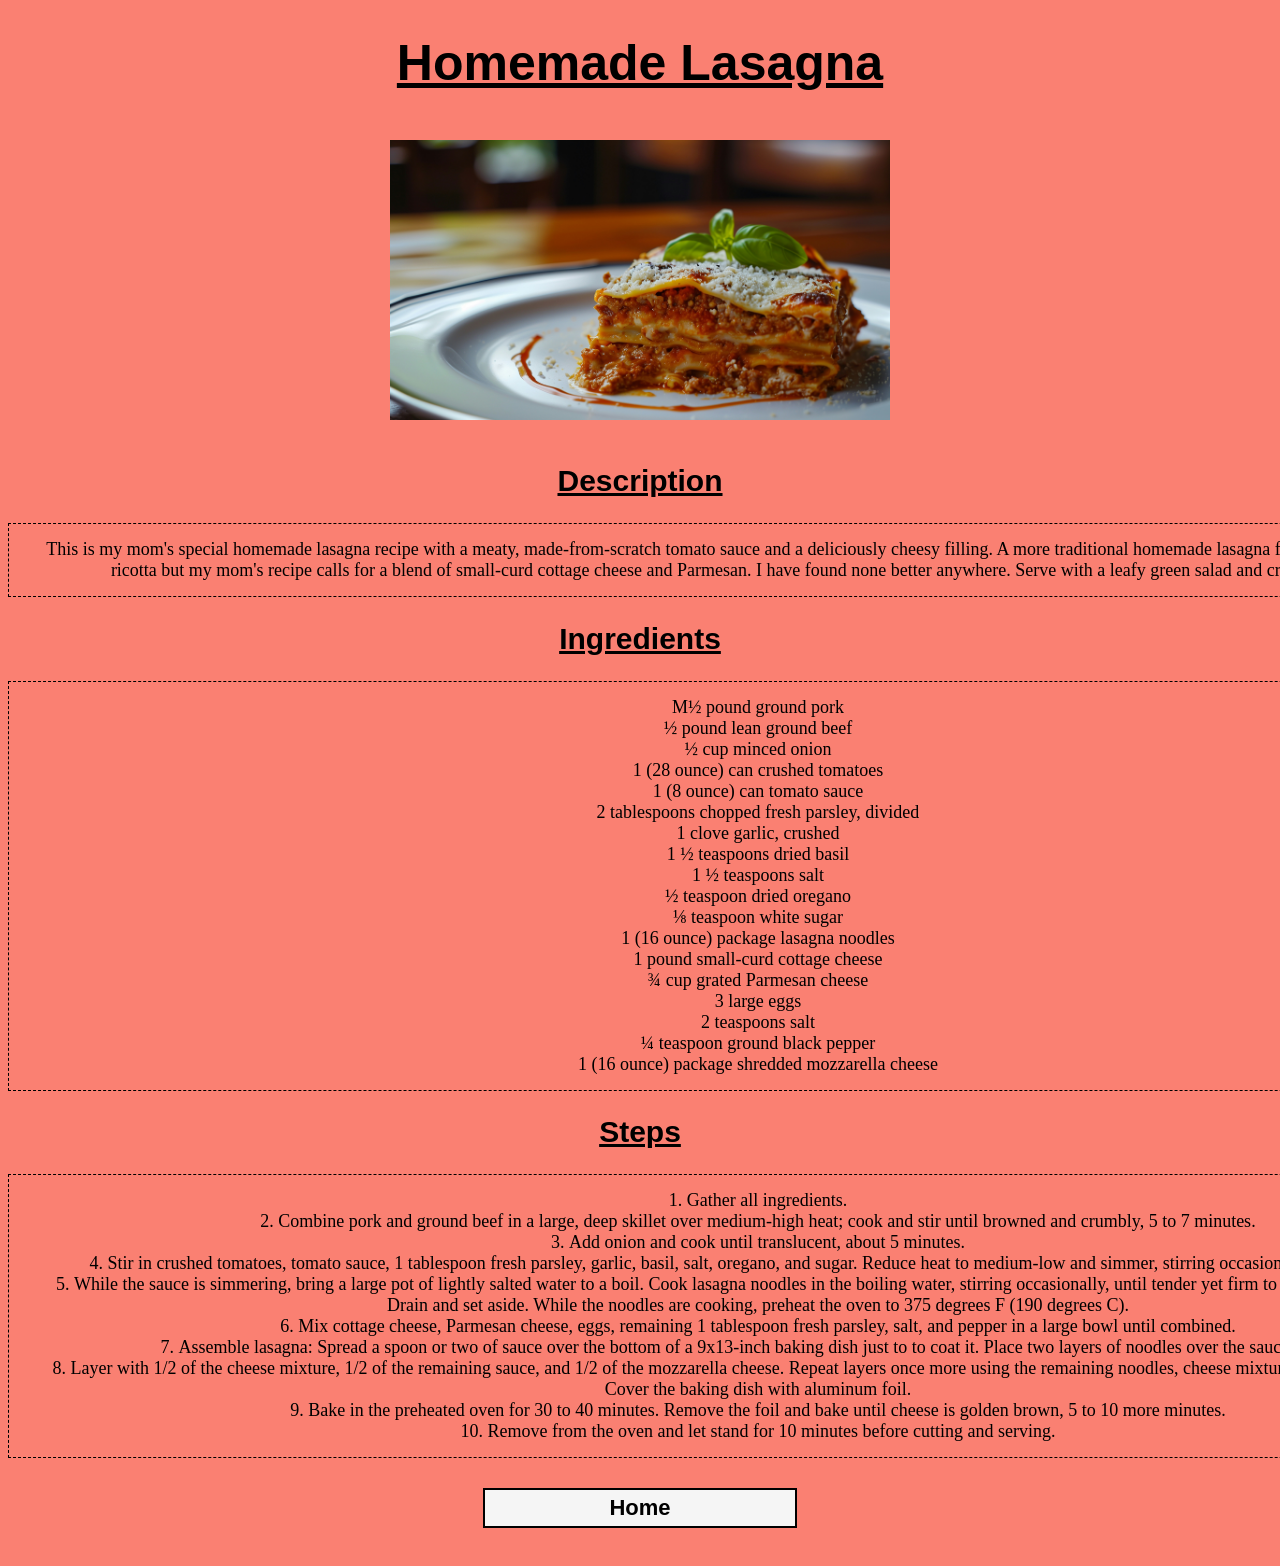
<file: recipes/lasagna.html>
<!DOCTYPE html>
<html lang="en">
<head>
    <meta charset="UTF-8">
    <meta name="viewport" content="width=device-width, initial-scale=1.0">
    <title>Homemade Lasagna</title>
    <link rel="stylesheet" href="../style.css">
</head>
<body>
    <div class="container">
        <h1 class="recipe-title">Homemade Lasagna</h1>
        <img src="../images/lasagna.jpg" alt="A portion of a homemade lasagna on a plate" width="600">

        <h2 class="recipe-subtitle">Description</h2>
        <p class="recipe-description">This is my mom's special homemade lasagna recipe with a meaty, made-from-scratch tomato sauce and a deliciously cheesy filling. A more traditional homemade lasagna filling would be made with ricotta but my mom's recipe calls for a blend of small-curd cottage cheese and Parmesan. I have found none better anywhere. Serve with a leafy green salad and crusty garlic bread.</p>
        
        <h2 class="recipe-subtitle">Ingredients</h2>
        <ul class="recipe-ingredients">
            <li>M½ pound ground pork</li>
            <li>½ pound lean ground beef</li>
            <li>½ cup minced onion</li>
            <li>1 (28 ounce) can crushed tomatoes</li>
            <li>1 (8 ounce) can tomato sauce</li>
            <li>2 tablespoons chopped fresh parsley, divided</li>
            <li>1 clove garlic, crushed</li>
            <li>1 ½ teaspoons dried basil</li>
            <li>1 ½ teaspoons salt</li>
            <li>½ teaspoon dried oregano</li>
            <li>⅛ teaspoon white sugar</li>
            <li>1 (16 ounce) package lasagna noodles</li>
            <li>1 pound small-curd cottage cheese</li>
            <li>¾ cup grated Parmesan cheese</li>
            <li>3 large eggs</li>
            <li>2 teaspoons salt</li>
            <li>¼ teaspoon ground black pepper</li>
            <li>1 (16 ounce) package shredded mozzarella cheese</li>        
        </ul>

        <h2 class="recipe-subtitle">Steps</h2>
        <ol class="recipe-steps">
            <li>Gather all ingredients.</li>
            <li>Combine pork and ground beef in a large, deep skillet over medium-high heat; cook and stir until browned and crumbly, 5 to 7 minutes.</li>
            <li>Add onion and cook until translucent, about 5 minutes.</li>
            <li>Stir in crushed tomatoes, tomato sauce, 1 tablespoon fresh parsley, garlic, basil, salt, oregano, and sugar. Reduce heat to medium-low and simmer, stirring occasionally, for 30 minutes.</li>
            <li>While the sauce is simmering, bring a large pot of lightly salted water to a boil. Cook lasagna noodles in the boiling water, stirring occasionally, until tender yet firm to the bite, 8 to 10 minutes. Drain and set aside. While the noodles are cooking, preheat the oven to 375 degrees F (190 degrees C).</li>
            <li>Mix cottage cheese, Parmesan cheese, eggs, remaining 1 tablespoon fresh parsley, salt, and pepper in a large bowl until combined.</li>
            <li>Assemble lasagna: Spread a spoon or two of sauce over the bottom of a 9x13-inch baking dish just to to coat it. Place two layers of noodles over the sauce to cover.</li>
            <li>Layer with 1/2 of the cheese mixture, 1/2 of the remaining sauce, and 1/2 of the mozzarella cheese. Repeat layers once more using the remaining noodles, cheese mixture, sauce, and mozzarella. Cover the baking dish with aluminum foil.</li>
            <li>Bake in the preheated oven for 30 to 40 minutes. Remove the foil and bake until cheese is golden brown, 5 to 10 more minutes.</li>
            <li>Remove from the oven and let stand for 10 minutes before cutting and serving.</li>
        </ol>

        <a class="footer-menu" href="../index.html">Home</a>
    </div>
</body>
</html>
</file>
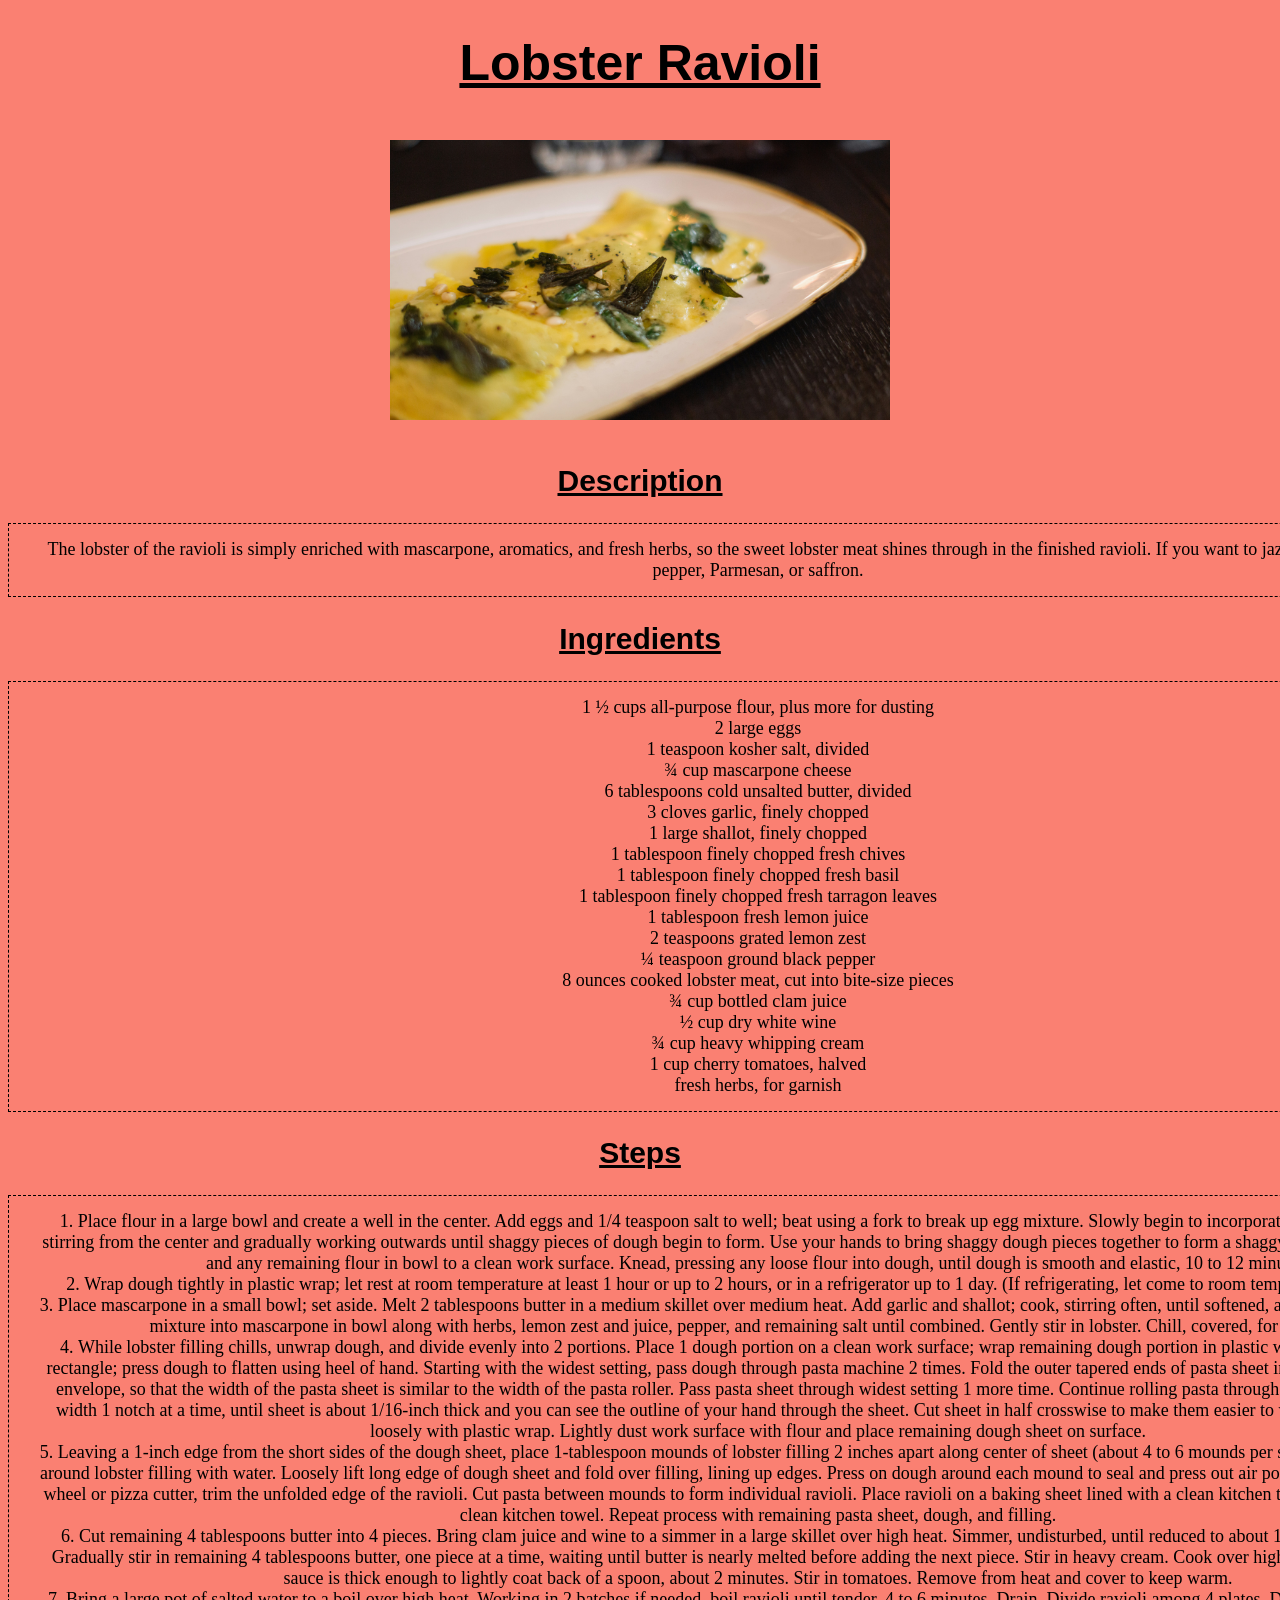
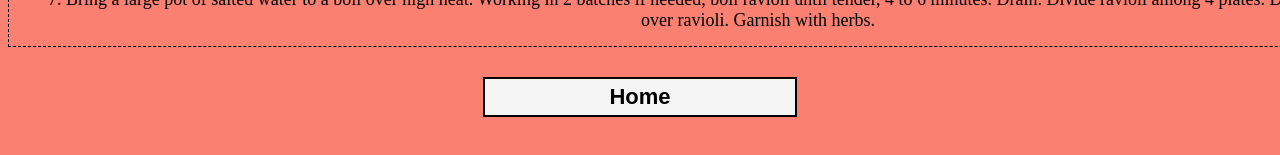
<file: recipes/ravioli.html>
<!DOCTYPE html>
<html lang="en">
<head>
    <meta charset="UTF-8">
    <meta name="viewport" content="width=device-width, initial-scale=1.0">
    <title>Lobster Ravioli</title>
    <link rel="stylesheet" href="../style.css">
</head>
<body>
    <div class="container">
        <h1 class="recipe-title">Lobster Ravioli</h1>
        <img src="../images/ravioli.jpg" alt="lobster ravioli coverered with cheese and greens on a white plate" width="600">

        <h2 class="recipe-subtitle">Description</h2>
        <p class="recipe-description">The lobster of the ravioli is simply enriched with mascarpone, aromatics, and fresh herbs, so the sweet lobster meat shines through in the finished ravioli. If you want to jazz it up, add some cayenne pepper, Parmesan, or saffron.</p>
        
        <h2 class="recipe-subtitle">Ingredients</h2>
        <ul class="recipe-ingredients">
            <li>1 ½ cups all-purpose flour, plus more for dusting</li>
            <li>2 large eggs</li>
            <li>1 teaspoon kosher salt, divided</li>
            <li>¾ cup mascarpone cheese</li>
            <li>6 tablespoons cold unsalted butter, divided</li>
            <li>3 cloves garlic, finely chopped</li>
            <li>1 large shallot, finely chopped</li>
            <li>1 tablespoon finely chopped fresh chives</li>
            <li>1 tablespoon finely chopped fresh basil</li>
            <li>1 tablespoon finely chopped fresh tarragon leaves</li>
            <li>1 tablespoon fresh lemon juice</li>
            <li>2 teaspoons grated lemon zest</li>
            <li>¼ teaspoon ground black pepper</li>
            <li>8 ounces cooked lobster meat, cut into bite-size pieces</li>
            <li>¾ cup bottled clam juice</li>
            <li>½ cup dry white wine</li>
            <li>¾ cup heavy whipping cream</li>
            <li>1 cup cherry tomatoes, halved</li>
            <li>fresh herbs, for garnish</li>        
        </ul>

        <h2 class="recipe-subtitle">Steps</h2>
        <ol class="recipe-steps">
            <li>Place flour in a large bowl and create a well in the center. Add eggs and 1/4 teaspoon salt to well; beat using a fork to break up egg mixture. Slowly begin to incorporate flour into egg mixture, stirring from the center and gradually working outwards until shaggy pieces of dough begin to form. Use your hands to bring shaggy dough pieces together to form a shaggy ball. Transfer shaggy ball and any remaining flour in bowl to a clean work surface. Knead, pressing any loose flour into dough, until dough is smooth and elastic, 10 to 12 minutes.</li>
            <li>Wrap dough tightly in plastic wrap; let rest at room temperature at least 1 hour or up to 2 hours, or in a refrigerator up to 1 day. (If refrigerating, let come to room temperature before rolling.)</li>
            <li>Place mascarpone in a small bowl; set aside. Melt 2 tablespoons butter in a medium skillet over medium heat. Add garlic and shallot; cook, stirring often, until softened, about 2 minutes. Stir shallot mixture into mascarpone in bowl along with herbs, lemon zest and juice, pepper, and remaining salt until combined. Gently stir in lobster. Chill, covered, for 15 minutes.</li>
            <li>While lobster filling chills, unwrap dough, and divide evenly into 2 portions. Place 1 dough portion on a clean work surface; wrap remaining dough portion in plastic wrap. Shape dough into a rectangle; press dough to flatten using heel of hand. Starting with the widest setting, pass dough through pasta machine 2 times. Fold the outer tapered ends of pasta sheet in toward the center like an envelope, so that the width of the pasta sheet is similar to the width of the pasta roller. Pass pasta sheet through widest setting 1 more time. Continue rolling pasta through machine, reducing roller width 1 notch at a time, until sheet is about 1/16-inch thick and you can see the outline of your hand through the sheet. Cut sheet in half crosswise to make them easier to work with. Cover 1 sheet loosely with plastic wrap. Lightly dust work surface with flour and place remaining dough sheet on surface.</li>
            <li>Leaving a 1-inch edge from the short sides of the dough sheet, place 1-tablespoon mounds of lobster filling 2 inches apart along center of sheet (about 4 to 6 mounds per sheet). Lightly brush dough around lobster filling with water. Loosely lift long edge of dough sheet and fold over filling, lining up edges. Press on dough around each mound to seal and press out air pockets. Using a fluted pastry wheel or pizza cutter, trim the unfolded edge of the ravioli. Cut pasta between mounds to form individual ravioli. Place ravioli on a baking sheet lined with a clean kitchen towel. Cover with a second clean kitchen towel. Repeat process with remaining pasta sheet, dough, and filling.</li>
            <li>Cut remaining 4 tablespoons butter into 4 pieces. Bring clam juice and wine to a simmer in a large skillet over high heat. Simmer, undisturbed, until reduced to about 1/3 cup, about 7 minutes. Gradually stir in remaining 4 tablespoons butter, one piece at a time, waiting until butter is nearly melted before adding the next piece. Stir in heavy cream. Cook over high heat, stirring often, until sauce is thick enough to lightly coat back of a spoon, about 2 minutes. Stir in tomatoes. Remove from heat and cover to keep warm.</li>
            <li>Bring a large pot of salted water to a boil over high heat. Working in 2 batches if needed, boil ravioli until tender, 4 to 6 minutes. Drain. Divide ravioli among 4 plates. Drizzle cream sauce evenly over ravioli. Garnish with herbs.</li>
        </ol>
        <a class="footer-menu" href="../index.html">Home</a>
    </div>
</body>
</html>
</file>
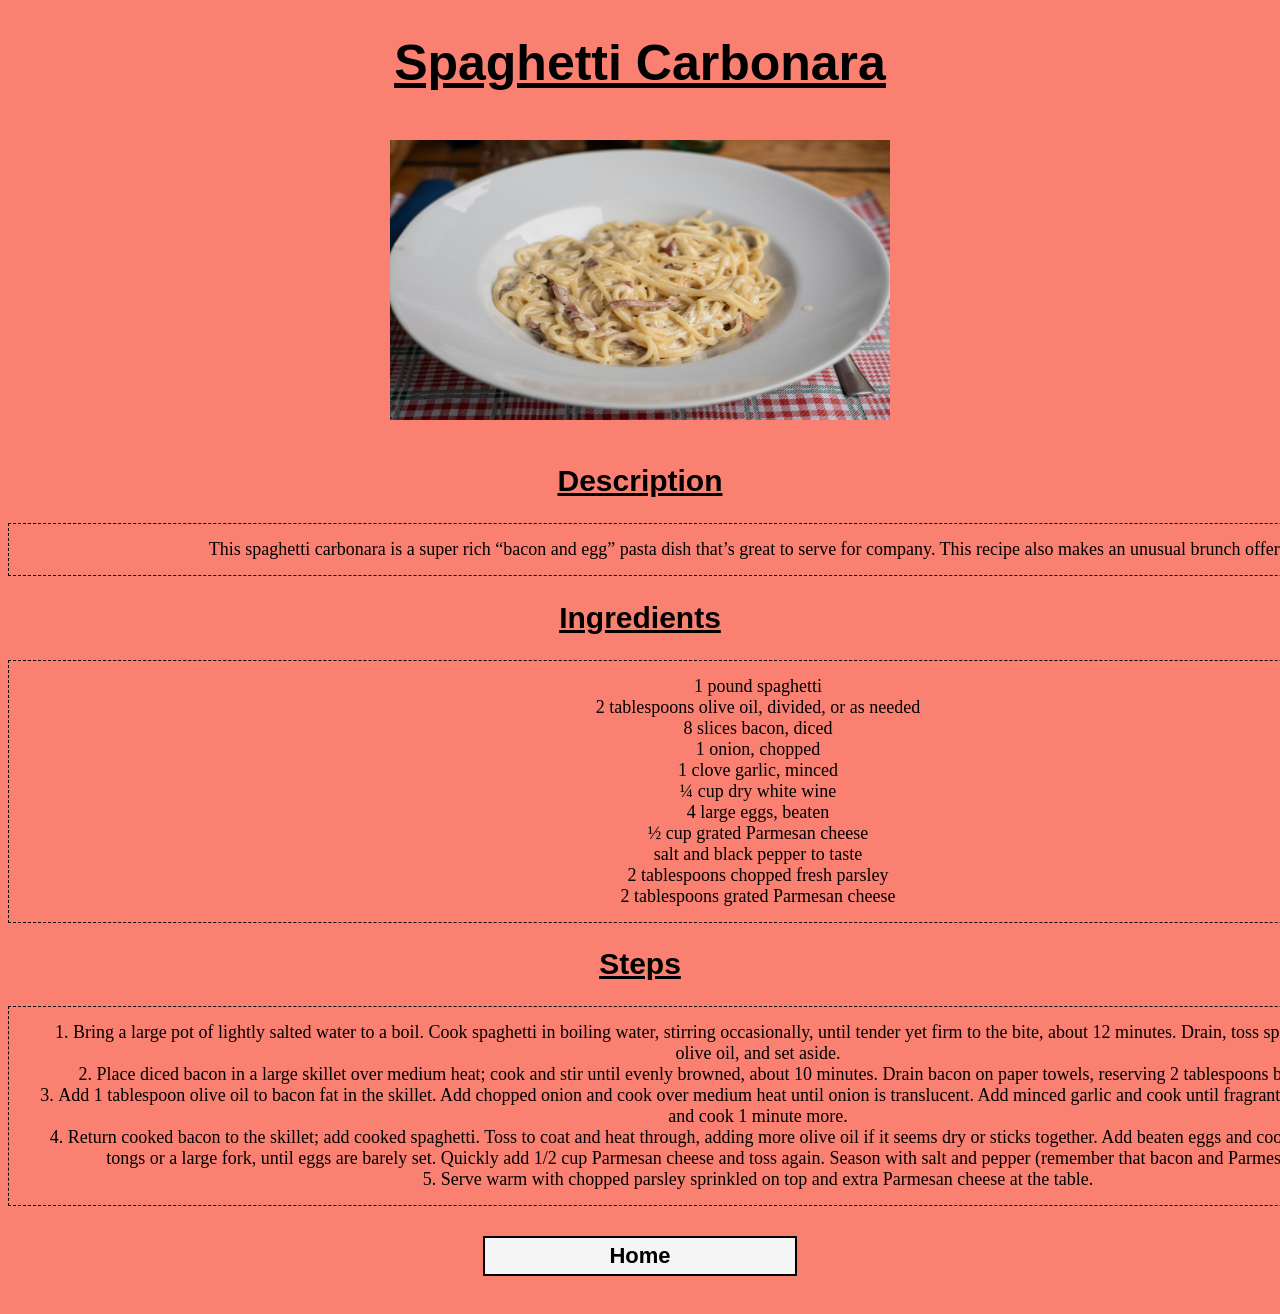
<file: recipes/spaghetti.html>
<!DOCTYPE html>
<html lang="en">
<head>
    <meta charset="UTF-8">
    <meta name="viewport" content="width=device-width, initial-scale=1.0">
    <title>Spaghetti Carbonara</title>
    <link rel="stylesheet" href="../style.css">
</head>
<body>
    <div class="container">
    <h1 class="recipe-title">Spaghetti Carbonara</h1>
    <img src="../images/spaghetti.jpg" alt="spaghetti carbonara with cream, bacon and egg served on a white bowl on a table" width="600">
    <h2 class="recipe-subtitle">Description</h2>
    <p class="recipe-description">This spaghetti carbonara is a super rich “bacon and egg” pasta dish that’s great to serve for company. This recipe also makes an unusual brunch offering.</p>
    <h2 class="recipe-subtitle">Ingredients</h2>
    <ul class="recipe-ingredients">
        <li>1 pound spaghetti</li>
        <li>2 tablespoons olive oil, divided, or as needed</li>
        <li>8 slices bacon, diced</li>
        <li>1 onion, chopped</li>
        <li>1 clove garlic, minced</li>
        <li>¼ cup dry white wine</li>
        <li>4 large eggs, beaten</li>
        <li>½ cup grated Parmesan cheese</li>
        <li>salt and black pepper to taste</li>
        <li>2 tablespoons chopped fresh parsley</li>
        <li>2 tablespoons grated Parmesan cheese</li>
    </ul>
    <h2 class="recipe-subtitle">Steps</h2>
    <ol class="recipe-steps">
        <li>Bring a large pot of lightly salted water to a boil. Cook spaghetti in boiling water, stirring occasionally, until tender yet firm to the bite, about 12 minutes. Drain, toss spaghetti with 1 tablespoon olive oil, and set aside.</li>
        <li>Place diced bacon in a large skillet over medium heat; cook and stir until evenly browned, about 10 minutes. Drain bacon on paper towels, reserving 2 tablespoons bacon fat in the skillet.</li>
        <li>Add 1 tablespoon olive oil to bacon fat in the skillet. Add chopped onion and cook over medium heat until onion is translucent. Add minced garlic and cook until fragrant, about 1 minute. Add wine and cook 1 minute more.</li>
        <li>Return cooked bacon to the skillet; add cooked spaghetti. Toss to coat and heat through, adding more olive oil if it seems dry or sticks together. Add beaten eggs and cook, tossing constantly with tongs or a large fork, until eggs are barely set. Quickly add 1/2 cup Parmesan cheese and toss again. Season with salt and pepper (remember that bacon and Parmesan are very salty).</li>
        <li>Serve warm with chopped parsley sprinkled on top and extra Parmesan cheese at the table.</li>
    </ol>

    <a class="footer-menu" href="../index.html">Home</a>
    </div>
</body>
</html>
</file>
<file: style.css>
/* Style CSS */

body {
    background-color: salmon;
}

h1 {
    text-align: center;
    font-family: 'Lucida Sans', 'Lucida Sans Regular', 'Lucida Grande', 'Lucida Sans Unicode', Geneva, Verdana, sans-serif;
    font-size:70px;
    font-weight:bolder;
    color:black;
    text-decoration: underline;
}

a {
  text-align: center;
  font-family: 'Lucida Sans', 'Lucida Sans Regular', 'Lucida Grande', 'Lucida Sans Unicode', Geneva, Verdana, sans-serif;
  font-size: 22px;
  font-weight: bold;
  color:black;
  text-decoration: none;
}

ul {
    list-style: none;
}

img {
    height: 280px;
    width: 500px;
    padding: 15px;
 }

.container {
    text-align: center;
}

.menu {
    text-align: center;
}

.menu-item {
  display: inline-block;
  width: 300px;
  background-color: whitesmoke;
  border: 2px solid black;
  padding: 5px;  
}

.menu-item a {
    display: block;
    padding: 15px;
    text-decoration: none;
}

.menu-item a:hover {
    background-color:black;
    color: white;
}

.recipe-title {
    font-size: 50px;
}

.recipe-subtitle {
    font-size: 30px;
    font-weight: bold;
    font-family: Verdana, Geneva, Tahoma, sans-serif;
    text-decoration: underline;
    text-align: center;
}

.recipe-description {
    text-align: center;
    font-family: 'Times New Roman', Times, serif;
    font-size: 18px;
    font-weight: normal;
    color:black;
    text-decoration: none;
    border: 1px dashed black;
    padding: 15px 30px;
    width: 1500px;
    margin: 0 auto;
    box-sizing: border-box;
}

.recipe-ingredients {
    text-align: center;
    font-family: 'Times New Roman', Times, serif;
    font-size: 18px;
    font-weight: normal;
    color:black;
    text-decoration: none;
    border: 1px dashed black;
    padding: 15px 30px;
    width: 1500px;
    margin: 0 auto;
    box-sizing: border-box;
}

.recipe-steps {
    list-style-position: inside;
    text-align: center;
    font-family: 'Times New Roman', Times, serif;
    font-size: 18px;
    font-weight: normal;
    color:black;
    text-decoration: none;
    border: 1px dashed black;
    padding: 15px 30px;
    width: 1500px;
    margin: 0 auto;
    box-sizing: border-box;
}

.footer-menu {
    display: inline-block;
    width: 300px;
    background-color: whitesmoke;
    border: 2px solid black;
    padding: 5px;
    margin:30px;  
}

.footer-menu:hover {
    background-color:black;
    color: white;
}
</file>
